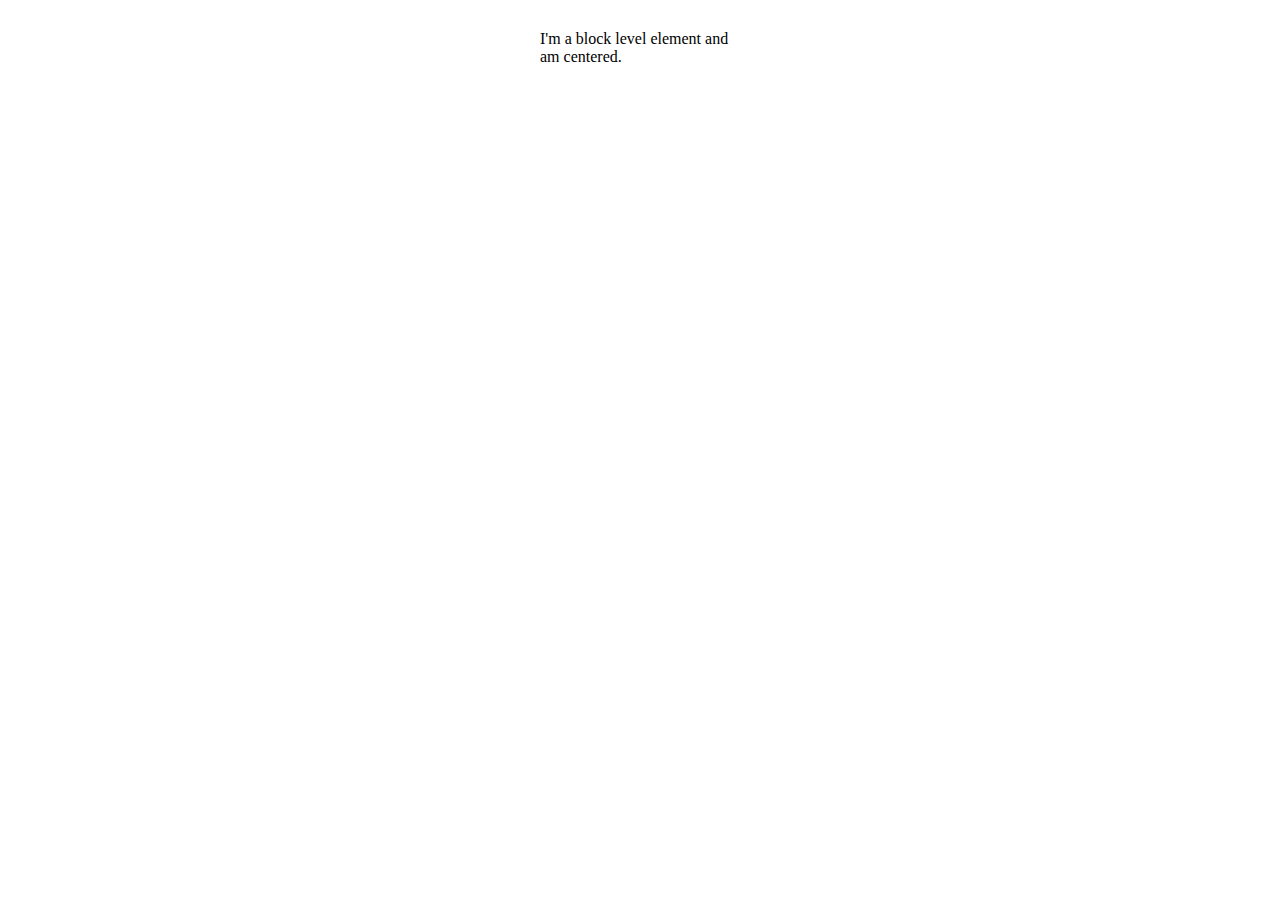
<file: test.html>
﻿<!DOCTYPE html>
<html>
<head>
    <title></title>
	<meta charset="utf-8" />
    <style>
       main {
  background: white;
  margin: 20px 0;
  padding: 10px;
}

.center {
  margin: 0 auto;
  width: 200px;
}
    </style>
</head>
<body>
    <main>
        <div class="center">
            I'm a block level element and am centered.
        </div>
    </main>
</body>
</html>
</file>
